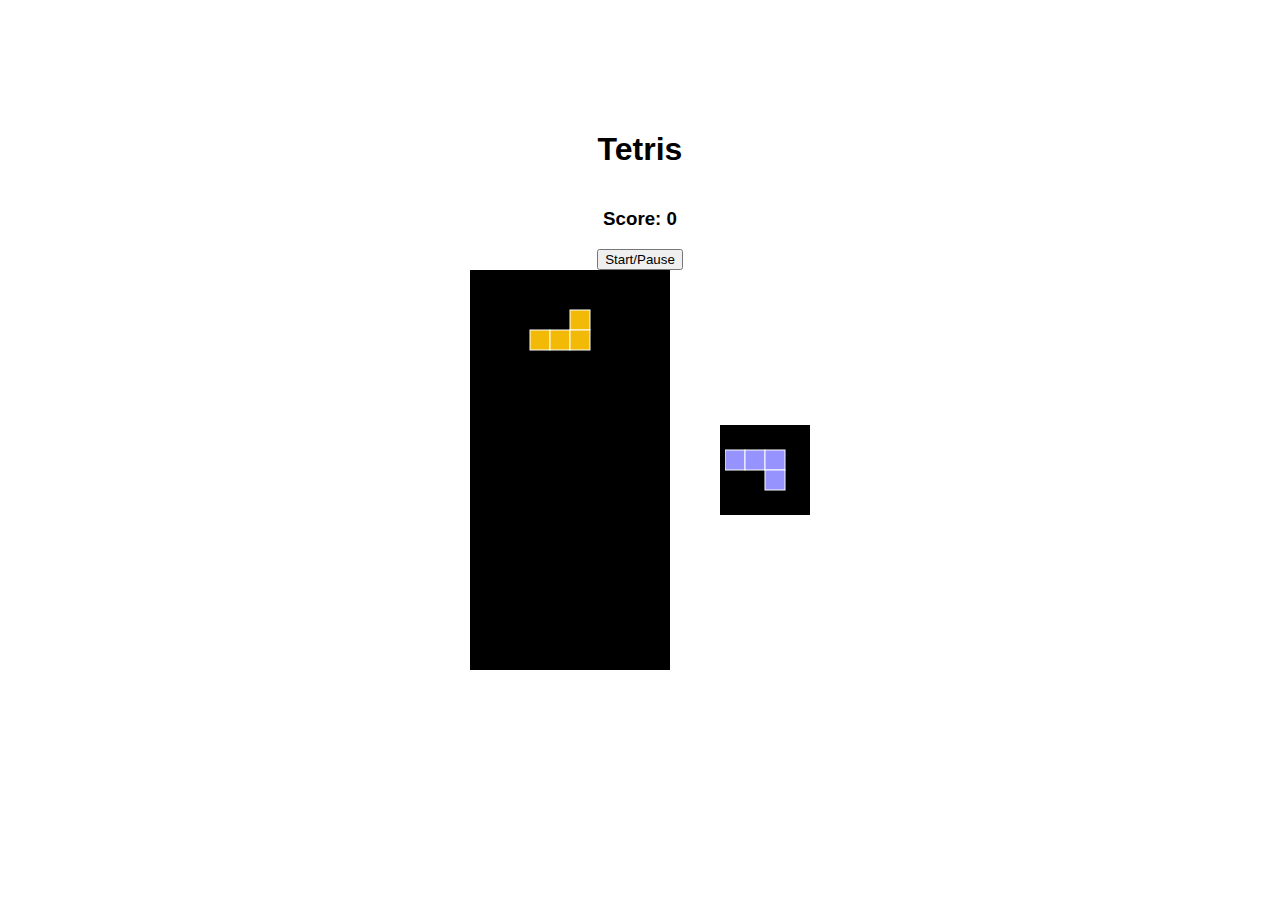
<file: index.html>
<!DOCTYPE html>
<html lang="ja">
<head>
    <meta charset="UTF-8">
    <title>テトリス</title>
    <link rel="stylesheet" type="text/css" href="style.css">
</head>
<body onload="init()">
    <div class="title">
        <h1>Tetris</h1>
        <h3><span id="score">0</span></h3>
        <button id="start-button">Start/Pause</button>
    </div>
    <div class="game-area">
        <div id="container">
            <canvas id="cvs"></canvas>
        </div>
        <div id="nextContainer">
            <canvas id="nextBlock"></canvas>
        </div>
    </div>
    <div id="game-over">
        <h3>Score: <span id="game-over-score">0</span></h3>
        <button id="restart-button">Restart</button>
    </div>
    <script src="script.js"></script>
</body>
</html>
</file>
<file: style.css>
body {
    margin: 0;
}

.title {
    margin-top: 2em;
    display: flex;
    justify-content: flex-end;
    align-items: center;
    flex-direction: column;
    height: 30vh;
    font-family: 'Open Sans', sans-serif;
    margin: 0;
}

.game-area {
    display: flex;
    justify-content: center;
    align-items: center;
    width: 80%;
    margin: 0 auto;
}

#container {
    display: flex;
}

#nextContainer {
    display: flex;
    flex-wrap: wrap;
    padding: 5px;
    /* /* height: 80px; */
    background-color: #000; 
    margin-left: 50px;
    /* margin: 0 auto */
}

/* #nextBlock {
    width: 80px;
    height: 80px;
    background-color: #000;
    margin-left: 50px;
} */

#game-over {
    display: none;
    position: fixed;
    top: 0;
    left: 0;
    right: 0;
    bottom: 0;
    background-color: rgba(0,0,0,.9);
    justify-content: center;
    align-items: center;
    color: white;
    font-size: 4rem;
    flex-direction: column;
}

#game-over button {
    font-size: 2rem;
    background-color: white;
    border: 1px solid black;
    padding: .25em .5em;
    cursor: pointer;
    margin-top: 1em;
}

#game-over button:hover {
    background-color: black;
    color: white;
    border-color: white;
}

#game-over.show {
    display: flex;
}
</file>
